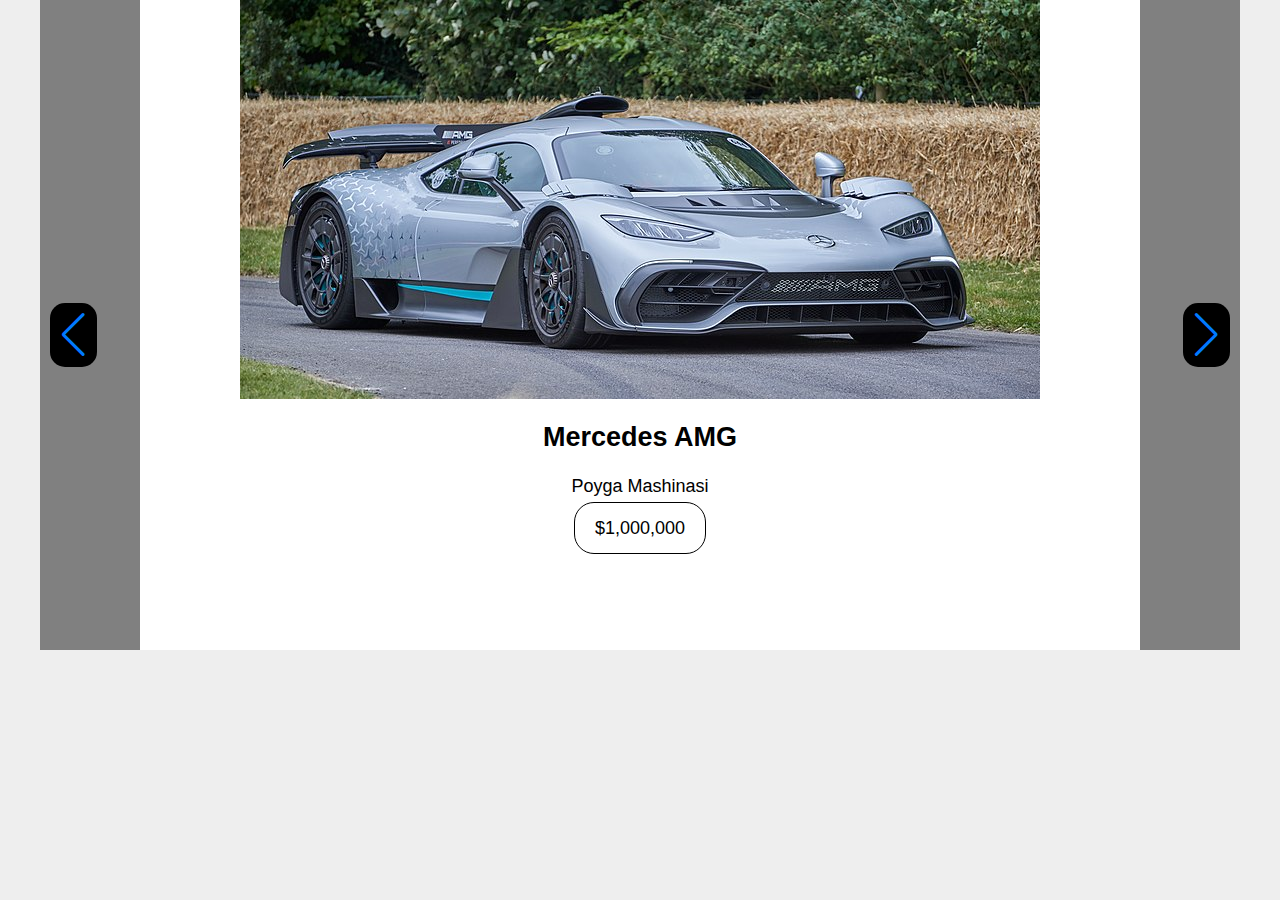
<file: 13-2homework/index.html>
<!DOCTYPE html>
<html lang="en">

<head>
  <meta charset="utf-8" />
  <title>Swiper demo</title>
  <meta name="viewport" content="width=device-width, initial-scale=1, minimum-scale=1, maximum-scale=1" />
  <link rel="stylesheet" href="./cs/style.css">
  <link rel="stylesheet" href="https://cdn.jsdelivr.net/npm/swiper@11/swiper-bundle.min.css" />

</head>

<body>
 <div class="swiper-main_wrapper">
    <div class="swiper mySwiper">
        <div class="swiper-wrapper">
          <div class="swiper-slide">
            <div class="swiper-cards">
              <div class="swiper-img">
                <img src="./images/Mercedes-AMG_One.jpg" alt="Mercedes-AMG_One">
              </div> 
              <div class="swiper-text">
                <h2>
                  Mercedes AMG
                </h2>
                <span>Poyga Mashinasi</span>  <br><br>
                <a href="https://www.mercedes-amg.com/en/home.html">$1,000,000</a>
              </div> 
            </div>
          </div>
          <div class="swiper-slide">
            <div class="swiper-cards">
              <div class="swiper-img">
                <img src="./images/2019_Porsche_911_Carrera.jpg" alt="Porshe-911">
              </div> 
              <div class="swiper-text">
                <h2>
                  Porshe-911
                </h2>
                <span>Ommabop Mashina</span>  <br><br>
                <a href="https://www.mercedes-amg.com/en/home.html">$1,000,000</a>
              </div> 
            </div>
          </div>
          <div class="swiper-slide">
            <div class="swiper-cards">
              <div class="swiper-img">
                <img src="./images/mersades-amg-gt.jpg" alt="mersades-amg-gt">
              </div> 
              <div class="swiper-text">
                <h2>
                  Mercedes AMG Gt
                </h2>
                <span>Poyga Mashinasi</span>  <br><br>
                <a href="https://www.mercedes-amg.com/en/home.html">$1,000,000</a>
              </div> 
            </div>
          </div>
          <div class="swiper-slide">
            <div class="swiper-cards">
              <div class="swiper-img">
                <img src="./images/BMW_M5_F90.jpg" alt="BMW_M5_F90">
              </div> 
              <div class="swiper-text">
                <h2>
                  BMW_M5_F90
                </h2>
                <span>Poyga Mashinasi</span>  <br><br>
                <a href="https://www.mercedes-amg.com/en/home.html">$200,000</a>
              </div> 
            </div>
          </div>
        </div>
      </div>
      <div class="swiper-button-next"></div>
      <div class="swiper-button-prev"></div>
 </div>
  <script src="https://cdn.jsdelivr.net/npm/swiper@11/swiper-bundle.min.js"></script>

  <script>
    var swiper = new Swiper(".mySwiper", {
      loop: true,
      navigation: {

        nextEl: ".swiper-button-next",
        prevEl: ".swiper-button-prev",
        
      },
    });
  </script>
</body>

</html>
</file>
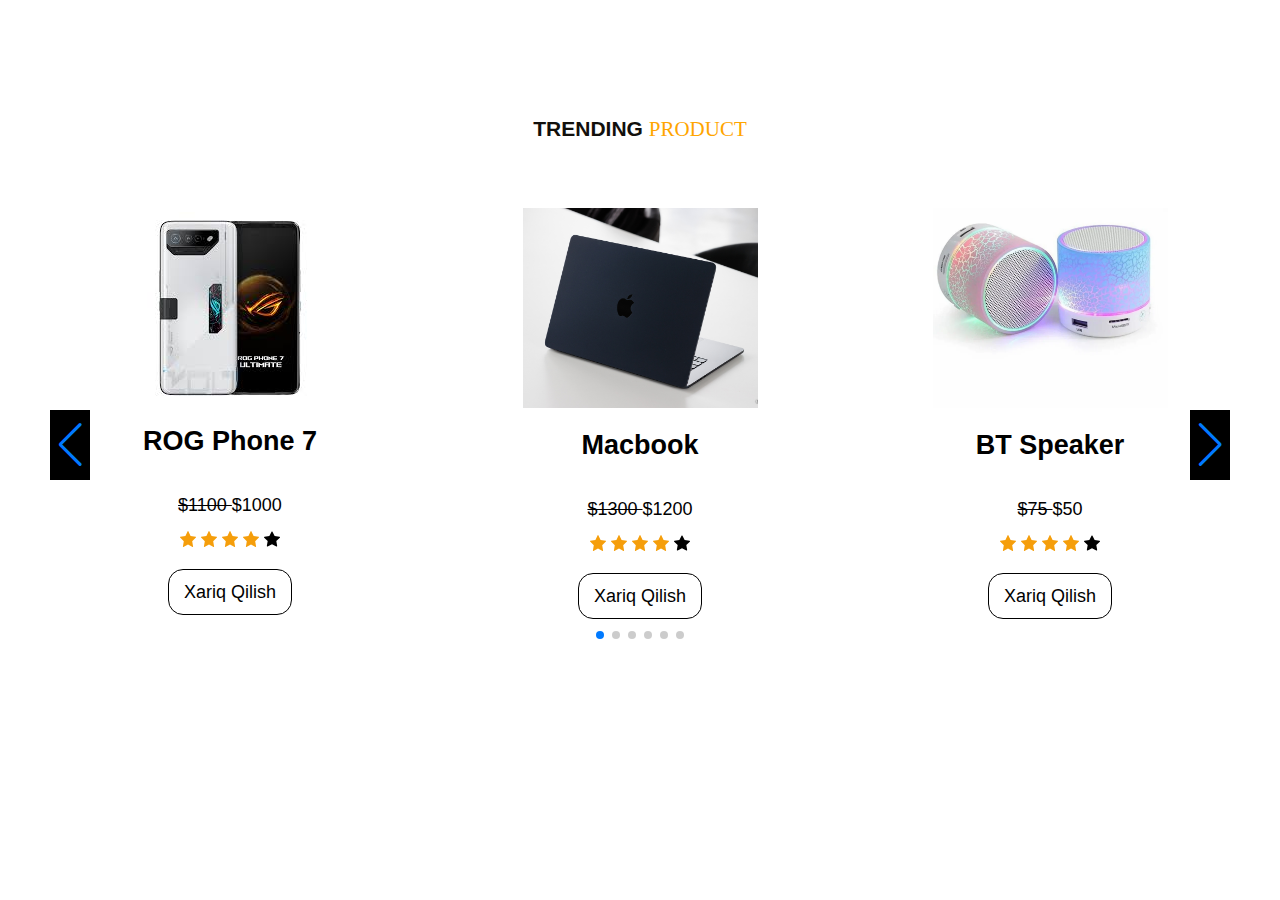
<file: 13homework/index.html>
<!DOCTYPE html>
<html lang="en">

<head>
  <meta charset="utf-8" />
  <title>Swiper demo</title>
  <meta name="viewport" content="width=device-width, initial-scale=1, minimum-scale=1, maximum-scale=1" />
  <link rel="stylesheet" href="https://cdn.jsdelivr.net/npm/swiper@11/swiper-bundle.min.css" />
  <link rel="stylesheet" href="./css/style.css">
</head>

<body>
    <div class="container">
        <div class="swiper mySwiper">
            <div class="swiper-text_title">
                <h2>
                    TRENDING <span>PRODUCT</span>
                </h2>
            </div>
            <div class="swiper-wrapper">
              <div class="swiper-slide">
                <div class="swiper-cards">
                    <div>
                        <img src="./images/asus-rog.jpg" alt="asus-rog-phone">
                    </div>
                    <div class="swiper-title">
                        <h2>
                            ROG Phone  7
                        </h2>
                         <span><del>$1100 </del>  $1000</span>
                        <div class="swiper-star_icon">
                            <img src="./icons/star.svg" alt="star">
                            <img src="./icons/star.svg" alt="star">
                            <img src="./icons/star.svg" alt="star">
                            <img src="./icons/star.svg" alt="star">
                            <img src="./icons/star-fill.svg" alt="star">
                        </div>
                        <div class="swiper-btn">
                            <a href="https://rog.asus.com/ru/">Xariq Qilish</a>
                        </div>
                    </div>
                </div>
              </div>
              <div class="swiper-slide">
                <div class="swiper-cards">
                    <div class="swiper-img">
                        <img src="./images/mac.jpeg" alt="macbook">
                    </div>
                    <div class="swiper-title">
                        <h2>
                            Macbook
                        </h2>
                         <span><del>$1300 </del>  $1200</span>
                        <div class="swiper-star_icon">
                            <img src="./icons/star.svg" alt="star">
                            <img src="./icons/star.svg" alt="star">
                            <img src="./icons/star.svg" alt="star">
                            <img src="./icons/star.svg" alt="star">
                            <img src="./icons/star-fill.svg" alt="star">
                        </div>
                        <div class="swiper-btn">
                            <a href="https://www.apple.com/">Xariq Qilish</a>
                        </div>
                    </div>
                </div>
              </div>
              <div class="swiper-slide">
                <div class="swiper-cards">
                    <div class="swiper-img">
                        <img src="./images/bt-speaker.webp" alt="asus-rog-phone">
                    </div>
                    <div class="swiper-title">
                        <h2>
                            BT Speaker
                        </h2>
                         <span><del>$75 </del>  $50</span>
                        <div class="swiper-star_icon">
                            <img src="./icons/star.svg" alt="star">
                            <img src="./icons/star.svg" alt="star">
                            <img src="./icons/star.svg" alt="star">
                            <img src="./icons/star.svg" alt="star">
                            <img src="./icons/star-fill.svg" alt="star">
                        </div>
                        <div class="swiper-btn">
                            <a href="https://www.olx.uz/elektronika/audiotehnika/q-bluetooth-speaker/">Xariq Qilish</a>
                        </div>
                    </div>
                </div>
              </div>
              <div class="swiper-slide">
                <div class="swiper-cards">
                    <div class="swiper-img">
                        <img src="./images/Play-station-5.jpg" alt="Play-station-5">
                    </div>
                    <div class="swiper-title">
                        <h2>
                            Play Station 5
                        </h2>
                         <span><del>$1100 </del>  $1000</span>
                        <div class="swiper-star_icon">
                            <img src="./icons/star.svg" alt="star">
                            <img src="./icons/star.svg" alt="star">
                            <img src="./icons/star.svg" alt="star">
                            <img src="./icons/star.svg" alt="star">
                            <img src="./icons/star-fill.svg" alt="star">
                        </div>
                        <div class="swiper-btn">
                            <a href="https://www.playstation.com/en-us/ps5/">Xariq Qilish</a>
                        </div>
                    </div>
                </div>
              </div>
              <div class="swiper-slide">
                <div class="swiper-cards">
                    <div>
                        <img src="./images/dodge-challenger.jpg" alt="asus-rog-phone">
                    </div>
                    <div class="swiper-title">
                        <h2>
                            DODGE Challenge
                        </h2>
                         <span><del>$110000 </del>  $100000</span>
                        <div class="swiper-star_icon">
                            <img src="./icons/star.svg" alt="star">
                            <img src="./icons/star.svg" alt="star">
                            <img src="./icons/star.svg" alt="star">
                            <img src="./icons/star.svg" alt="star">
                            <img src="./icons/star.svg" alt="star">
                        </div>
                        <div class="swiper-btn">
                            <a href="https://www.dodge.com/challenger.html">Xariq Qilish</a>
                        </div>
                    </div>
                </div>
              </div>
              <div class="swiper-slide">
                <div class="swiper-cards">
                    <div class="swiper-img">
                        <img src="./images/camp-nou.jpg" alt="asus-rog-phone">
                    </div>
                    <div class="swiper-title">
                        <h2>
                            Camp Nou
                        </h2>
                         <span><del>$100 </del>  $100</span>
                        <div class="swiper-star_icon">
                            <img src="./icons/star.svg" alt="star">
                            <img src="./icons/star.svg" alt="star">
                            <img src="./icons/star.svg" alt="star">
                            <img src="./icons/star.svg" alt="star">
                            <img src="./icons/star-fill.svg" alt="star">
                        </div>
                        <div class="swiper-btn">
                            <a href="https://www.fcbarcelona.com/en/club/facilities/spotify-camp-nou">Xariq Qilish</a>
                        </div>
                    </div>
                </div>
              </div>
            </div>
            <div class="swiper-pagination"></div>
            <div data-carousel-btn class="swiper-button-next"></div>
            <div data-carousel-btn class="swiper-button-prev"></div>
        </div>
    </div>

  <script src="https://cdn.jsdelivr.net/npm/swiper@11/swiper-bundle.min.js"></script>

  <script>
    var swiper = new Swiper(".mySwiper", {
      slidesPerView: 3,
      loop: true,
      spaceBetween: 30,
      pagination: {
        el: ".swiper-pagination",
        clickable: true,
      },
      navigation: {
        nextEl: ".swiper-button-next",
        prevEl: ".swiper-button-prev",
      }
    });
  </script>
</body>

</html>
</file>
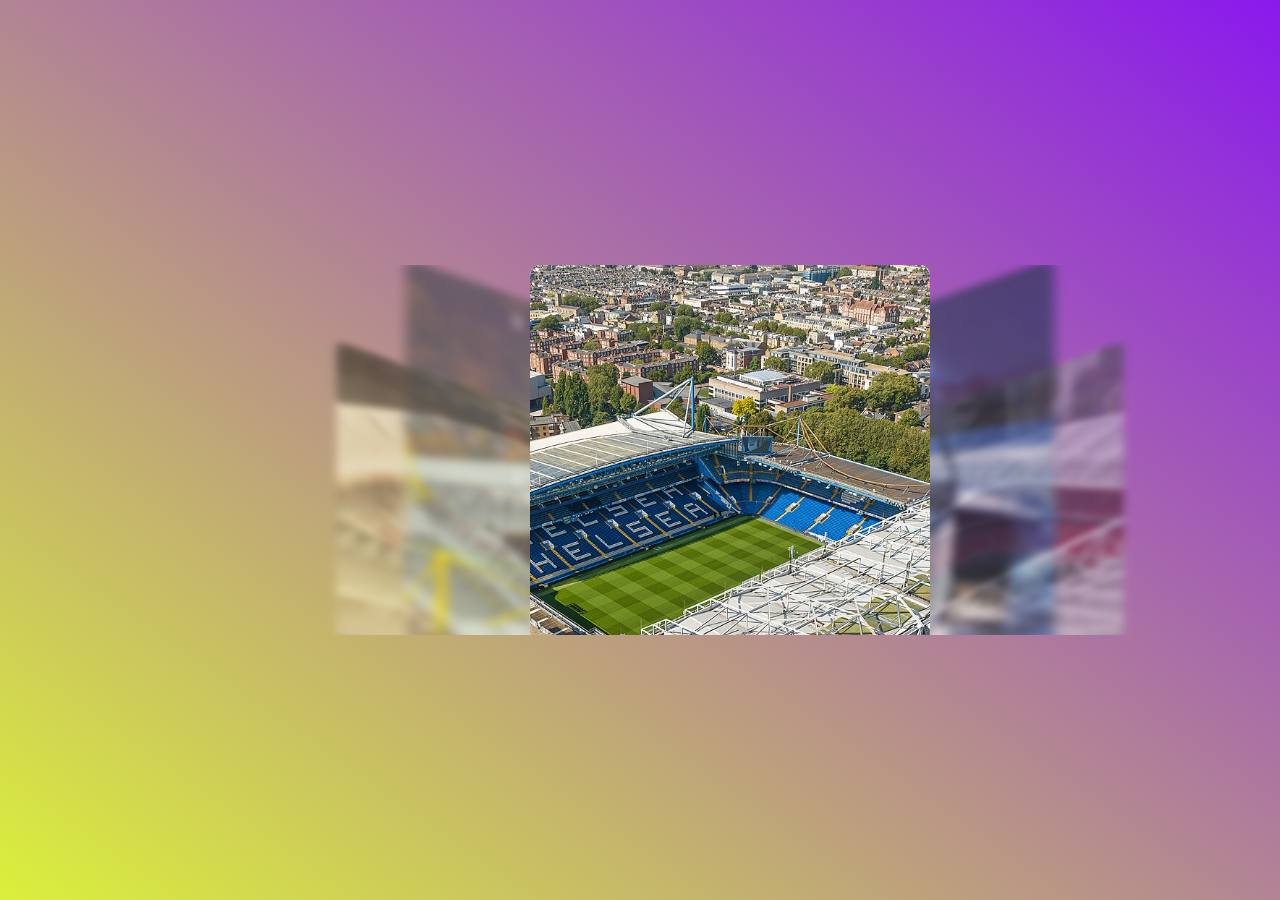
<file: 13-3homework/13-3homework/index.html>
<!DOCTYPE html>
<html lang="en">
<head>
     <meta charset="UTF-8">
     <meta name="viewport" content="width=device-width, initial-scale=1.0">
     <title>Document</title>
     <link rel="stylesheet" href="./style.css">
     <link rel="stylesheet" href="https://cdn.jsdelivr.net/npm/swiper@11/swiper-bundle.min.css" />

</head>
<body>
        
        <div class="slider">
            <div class="item">
                <img src="./images/camp_nou.jpg" alt="Camp-Nou">
            </div>
            <div class="item">
               <img src="./images/Vanda-metro-politano.jpg" alt="Vanda-metro-politano">
          </div>
            <div class="item">
               <img src="./images/signal-iduna-park.jpg" alt="signal-iduna-park">
          </div>
          <div class="item">
               <img src="./images/London_stanford_bridge.JPG" alt="London_stanford_bridge">
           </div>
           <div class="item">
              <img src="./images/Etihad-stadium.jpg" alt="Etihad-stadium">
         </div>
           <div class="item">
              <img src="./images/Emirates_Stadium.webp" alt="Emirates_Stadium">
         </div>
         <div class="item">
          <img src="./images/Can-Ciro.jpg" alt="Can-Ciro">
      </div>
      <div class="item">
         <img src="./images/Allianz-stedium.jpg" alt="Allianz-stedium">
    </div>
      <div class="item">
         <img src="./images/Allianz-Arena.jpg" alt="Allianz-Arena">
    </div>
            <div class="swiper-pagination"></div>
            <button id="next">></button>
            <button id="prev"><</button>
        </div>

        <script>
        let stt = 0;

    let items = document.querySelectorAll('.slider .item');
    let next = document.getElementById('next');
    let prev = document.getElementById('prev');
    
    let active = 3;
    function loadShow(){
        items[active].style.transform = `none`;
        items[active].style.zIndex = 1;
        items[active].style.filter = 'none';
        items[active].style.opacity = 1;
        for(var i = active + 1; i < items.length; i++){
            stt++;
            items[i].style.transform = `translateX(${120*stt}px) scale(${1 - 0.2*stt}) perspective(16px) rotateY(-1deg)`;
            items[i].style.zIndex = -stt;
            items[i].style.filter = 'blur(5px)';
            items[i].style.opacity = stt > 2 ? 0 : 0.6;
        }
        stt = 0;
        for(var i = active - 1; i >= 0; i--){
            stt++;
            items[i].style.transform = `translateX(${-120*stt}px) scale(${1 - 0.2*stt}) perspective(16px) rotateY(1deg)`;
            items[i].style.zIndex = -stt;
            items[i].style.filter = 'blur(5px)';
            items[i].style.opacity = stt > 2 ? 0 : 0.6;
        }
    }
    loadShow();
    next.onclick = function(){
        active = active + 1 < items.length ? active + 1 : active;
        loadShow();
    }
    prev.onclick = function(){
        active = active - 1 >= 0 ? active - 1 : active;
        loadShow();
    }
    var swiper = new Swiper(".mySwiper", {
        loop: true,
      pagination: {
        el: ".swiper-pagination",
        dynamicBullets: true,
      },
    });
        </script>

</body>
</html>
</file>
<file: 13-2homework/cs/style.css>
body {
    position: relative;
    height: 100%;
  }

  body {
    background: #eee;
    font-family: Helvetica Neue, Helvetica, Arial, sans-serif;
    font-size: 14px;
    color: #000;
    margin: 0 auto;
    padding: 0;
  }
.swiper-main_wrapper {
    background-color: gray;
    max-width: 1200px;
    margin: 0 auto;
    display: flex;
    align-items: center;
    justify-content: center;
    position: relative;
}
  .swiper {
    width: 1000px;
    height: 650px;
    display: flex;
    /* flex-direction: column; */
    align-items: center;
    justify-content: center;
    margin: 0 auto;
}

  .swiper-slide {
    text-align: center;
    font-size: 18px;
    background: #fff;
    display: flex;
    justify-content: center;
    align-items: center;
    margin: 0 auto;
  }
.swiper-cards {
  display: flex;
  flex-direction: column;
  align-items: center;
  justify-content: center;

}
.swiper-text a {
  text-decoration: none;
  color: #000;
  padding: 15px 20px;
  border: 1px solid #000;
  border-radius: 20px;
}
.swiper-text a:hover {
  background-color: #000;
  color: #fff;
  border: none;
}
.swiper-button-next {
  position: absolute;
  padding: 10px;
  border-radius: 15px;
  background-color: #000;
  top: 0px;
  left:0px;
}
.swiper-button-prev {
  position: absolute;
  padding: 10px;
  border-radius: 15px;
  background-color:#000;
  top: 0px;
  left:0px;
}
.swiper-img {
  max-width: 850px;
  height: 400px;
}
</file>
<file: 13homework/css/style.css>
body {
    position: relative;
    height: 100%;
  }
  
  body {
    font-family: Helvetica Neue, Helvetica, Arial, sans-serif;
    font-size: 14px;
    color: #000;
    margin: 0;
    padding: 0;
  }
 .swiper-text_title {
    text-align: center;
    font-family: "Roboto", sans-serif;
    font-weight: 700;
    color: #12100C;
 }
.swiper-text_title span {
    color: orange;
    font-weight: 400;
    font-family: "Roboto";
    margin: 40px 0;
}
  .container {
    max-width: 1300px;
    margin: 0 auto;
  }
  
  .swiper {
    width: 100%;
    max-width: 1200px;
    height: 550px;
    margin: 100px auto;
  }
  
  .swiper-slide {
    text-align: center;
    font-size: 18px;
    background: #ffff;
    display: flex;
    justify-content: center;
    align-items: center;
    height: 90%;
  }
  .swiper-cards {
    display: flex;
    flex-direction: column;
    justify-content: space-around;
  }
  .swiper-title {
    display: flex;
    flex-direction: column;
    gap: 15px 0;
    align-items: center;
    justify-content: center;
  }
  .swiper-img {
    max-width: 235px;
    height: 200px;
  }
  .swiper-star_icon {
    margin-bottom: 20px;
    display: flex;
    align-items: center;
    gap: 5px;
  }
  .swiper-btn a {
    text-decoration: none;
    padding: 12px 15px;
    border-radius: 15px;
    border: 1px solid #000;
    color: #000;
  }
  .swiper-btn a:hover {
    background-color: #000;
    color: #fff;
    border: none;
  }
  
  .swiper-slide img {
    display: block;
    width: 100%;
    height: 100%;
    object-fit: cover;
  }
  
  .swiper-wrapper{
      position: relative;
  }
  
  
  .swiper-pagination{
     top: calc(100% + 50px);
  }
  
  .swiper-button-next, .swiper-button-prev{
      transform: translateY(-50%);
  }
.swiper-button-next {
    width: 40px;
    height: 70px;
    background-color: #000;
    margin-top: 70px;
}
.swiper-button-prev {
    width: 40px;
    height: 70px;
    margin-top: 70px;
    background-color: #000;
}
</file>
<file: 13-3homework/13-3homework/style.css>
body{
     background-image: 
         linear-gradient(
             to top right, #dbf03b, #8a19ed
         );
     min-height: 100vh;
     margin: 0;
     display: flex;
     justify-content: center;
     align-items: center;
     font-family: monospace;
 }
 .slider{
     position: relative;
     width: 100%;
     height: 370px;
     overflow: hidden;
 }
 .item{
     position: absolute;
     width: 400px;
     height: 650px;
     text-align: justify;
     background-color: #fff;
     border-radius: 10px;
     overflow: hidden;
     transition: 0.5s;
     left: calc(50% - 110px);
     top: 0;
    display: flex;
    justify-content: center;
    align-items: center;
 }
 .item img {
     width: 100%;
     height: 100%;
     object-fit: cover;
 }
 #next, #prev{
     position: absolute;
     top: 40%;
     color: #fff;
     background-color: transparent;
     border: none;
     font-size: xxx-large;
     font-family: monospace;
     font-weight: bold;
     left: 580px;
 }
 #next{
     left: unset;
     right: 400px;
 }
</file>
